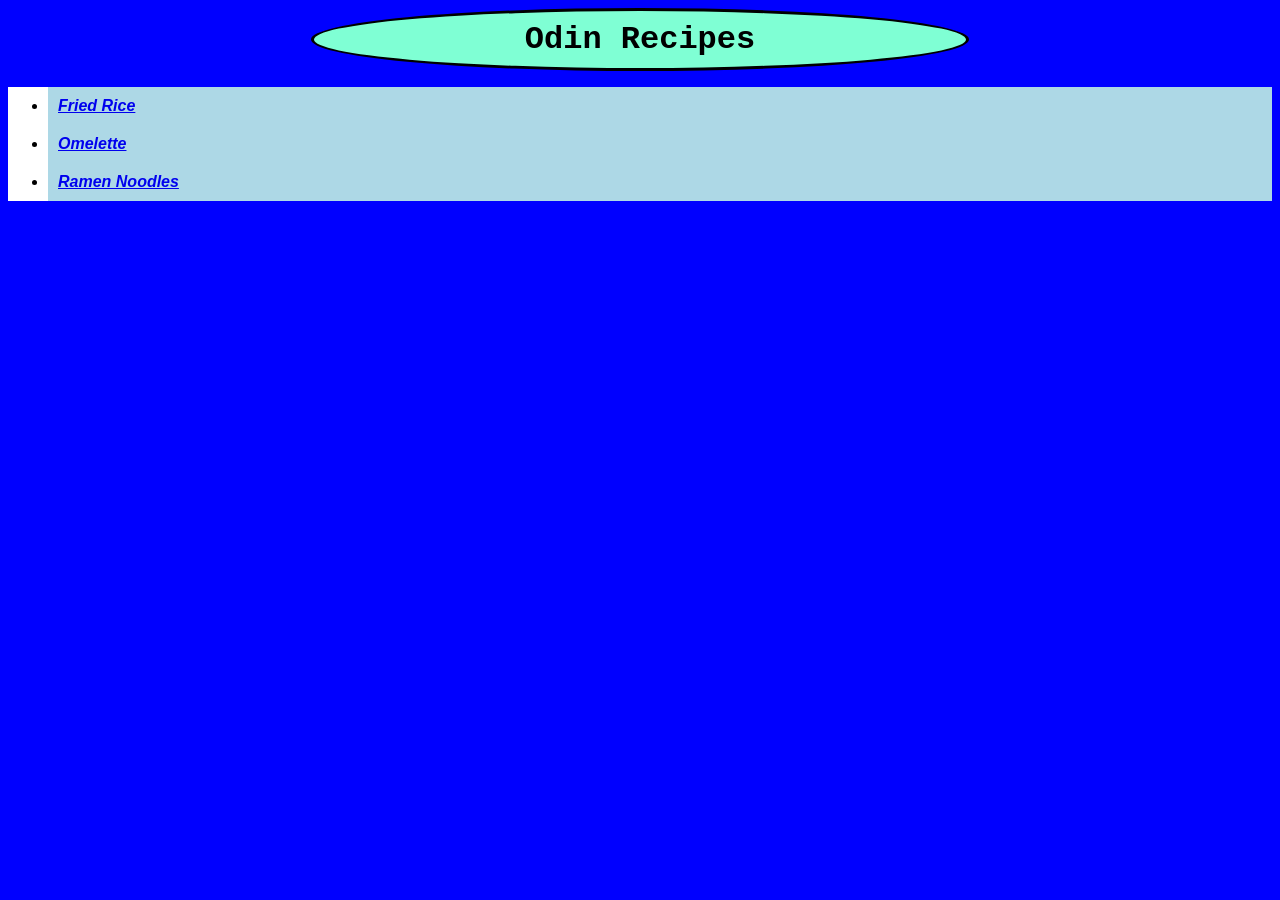
<file: index.html>
<!DOCTYPE html>
<html lang="en">
<head>
    <meta charset="UTF-8">
    <meta name="viewport" content="width=device-width, initial-scale=1.0">
    <title>Odin Recipes</title>
    <link rel="stylesheet" href="styles.css">
</head>
<body>
    <h1>Odin Recipes</h1>
    <ul>
        <li><a href="recipes/fried-rice.html">Fried Rice</a></li>
        <li><a href="recipes/omelette.html">Omelette</a></li>
        <li><a href="recipes/ramen-noodles.html">Ramen Noodles</a></li>
    </ul>
    
    
</body>
</html>
</file>
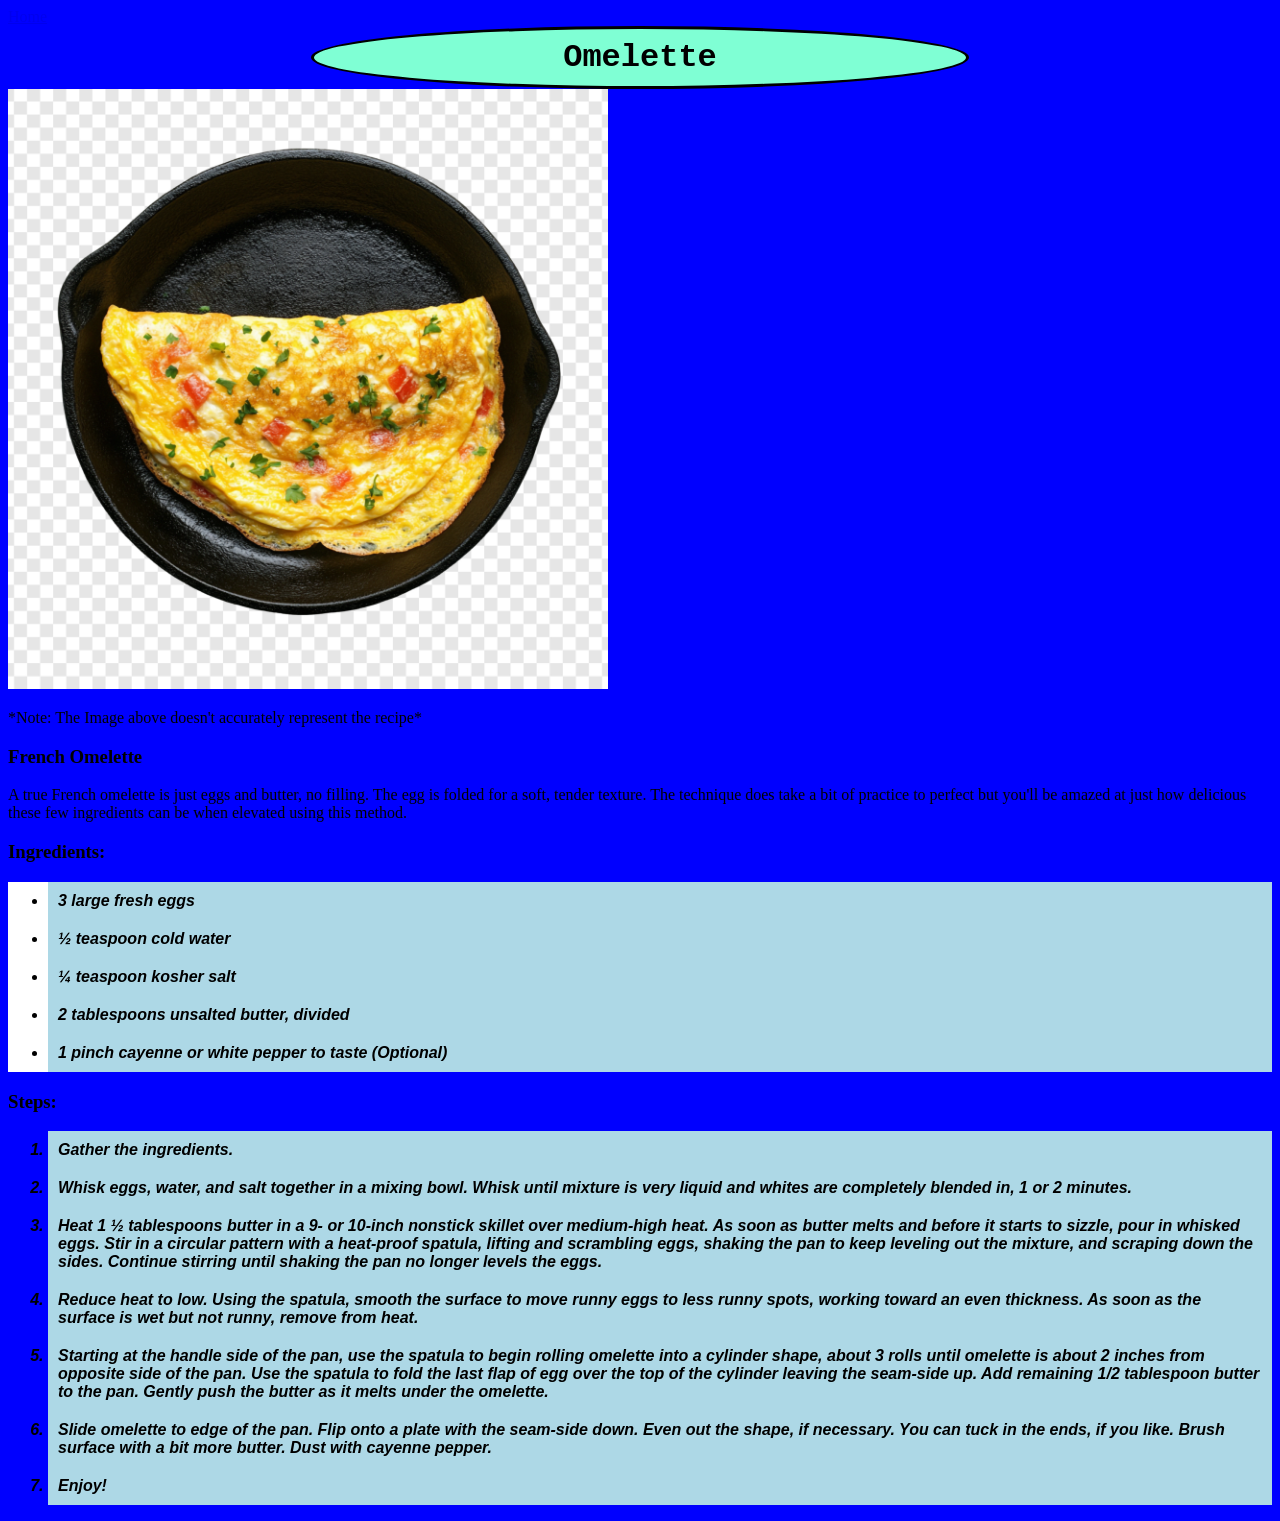
<file: recipes/omelette.html>
<!DOCTYPE html>
<html lang="en">
<head>
    <meta charset="UTF-8">
    <meta name="viewport" content="width=device-width, initial-scale=1.0">
    <title>Recipes</title>
    <link rel="stylesheet" href="../styles.css">
</head>
<body>
    <a href="../index.html">Home</a>

    <h1>Omelette</h1>
    <img src="../img/omelette.jpg" alt="An omelette" width="600">
    <p>*Note: The Image above doesn't accurately represent the recipe*</p>
    <h3>French Omelette</h3>

    <p>A true French omelette is just eggs and butter, no filling. The egg is folded for a soft, tender texture. The technique does take a bit of practice to perfect but you'll be amazed at just how delicious these few ingredients can be when elevated using this method.</p>

    <h3>Ingredients:</h3>

    <ul>
        <li>3 large fresh eggs</li>
        <li>½ teaspoon cold water</li>
        <li>¼ teaspoon kosher salt</li>
        <li>2 tablespoons unsalted butter, divided</li>
        <li>1 pinch cayenne or white pepper to taste (Optional)</li>
    </ul>
    <h3>Steps:</h3>

    <ol>
        <li>Gather the ingredients.</li>
        <li>Whisk eggs, water, and salt together in a mixing bowl. Whisk until mixture is very liquid and whites are completely blended in, 1 or 2 minutes.</li>
        <li>Heat 1 ½ tablespoons butter in a 9- or 10-inch nonstick skillet over medium-high heat. As soon as butter melts and before it starts to sizzle, pour in whisked eggs. Stir in a circular pattern with a heat-proof spatula, lifting and scrambling eggs, shaking the pan to keep leveling out the mixture, and scraping down the sides. Continue stirring until shaking the pan no longer levels the eggs.</li>
        <li>Reduce heat to low. Using the spatula, smooth the surface to move runny eggs to less runny spots, working toward an even thickness. As soon as the surface is wet but not runny, remove from heat.</li>
        <li>Starting at the handle side of the pan, use the spatula to begin rolling omelette into a cylinder shape, about 3 rolls until omelette is about 2 inches from opposite side of the pan. Use the spatula to fold the last flap of egg over the top of the cylinder leaving the seam-side up. Add remaining 1/2 tablespoon butter to the pan. Gently push the butter as it melts under the omelette.</li>
        <li>Slide omelette to edge of the pan. Flip onto a plate with the seam-side down. Even out the shape, if necessary. You can tuck in the ends, if you like. Brush surface with a bit more butter. Dust with cayenne pepper.</li>
        <li>Enjoy!</li>

    </ol>

</body>
</html>
</file>
<file: styles.css>
html{
    background-color: blue;
}
h1{
    text-align: center;
    font-family: 'Courier New', Courier, monospace;
    background-color: aquamarine;
    padding: 10px;
    border-radius: 60%;
    border: solid;
    width: 50%;
    margin:auto;
}
li{
    background-color: lightblue;
    padding: 10px;
    font-style: oblique;
    font-family:'Segoe UI', Tahoma, Geneva, Verdana, sans-serif;
    font-weight: bold;
}
ul{
    background-color: white;

}
</file>
